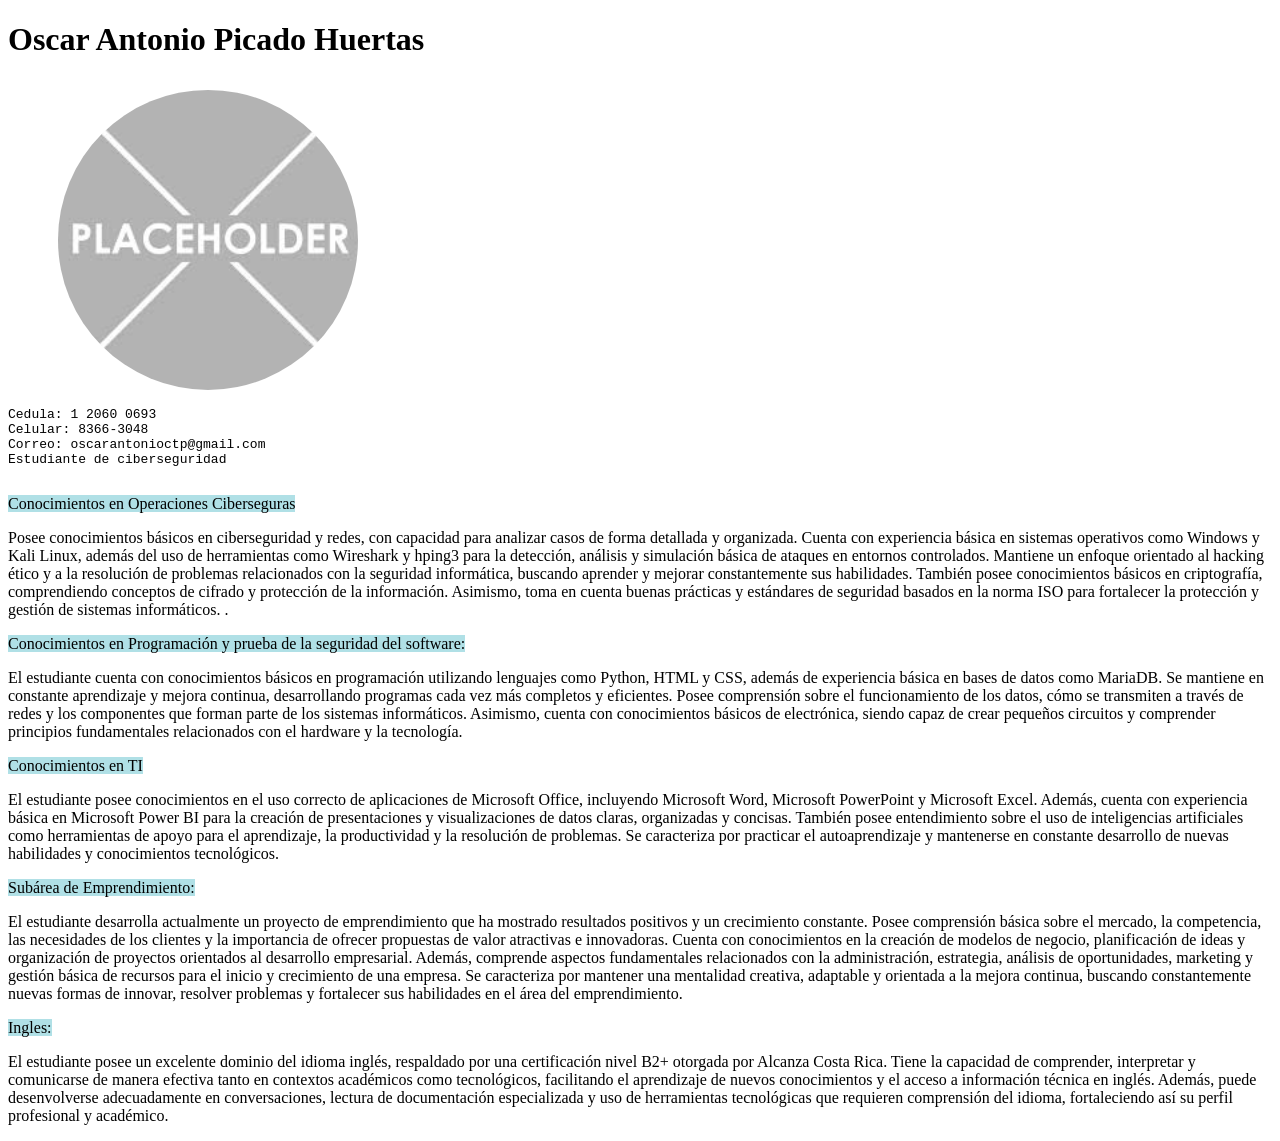
<file: index.html>
<!DOCTYPE html>
<html lang="en">
  <style>
  #img1 {
  clip-path: circle(50%);
}
  </style>
<head>
  <link rel="stylesheet" href="css.css">
  <meta charset="UTF-8">
  <meta name="viewport" content="width=device-width, initial-scale=1.0">
  <title>Perfil de Oscar</title>
</head>
<body>
  <h1>Oscar Antonio Picado Huertas</h1>
  <img id="img1" src="placeholder.jfif" alt="nyan" width="300" height="300" style="margin-left: 50px; margin-top: 10px;">
  <pre>Cedula: 1 2060 0693
Celular: 8366-3048
Correo: oscarantonioctp@gmail.com
Estudiante de ciberseguridad
  </pre>
<p1>
  Conocimientos en Operaciones Ciberseguras
</p1>
<p>Posee conocimientos básicos en ciberseguridad y redes, con capacidad para analizar casos de forma detallada y organizada. Cuenta con experiencia básica en sistemas operativos como Windows y Kali Linux, además del uso de herramientas como Wireshark y hping3 para la detección, análisis y simulación básica de ataques en entornos controlados.

Mantiene un enfoque orientado al hacking ético y a la resolución de problemas relacionados con la seguridad informática, buscando aprender y mejorar constantemente sus habilidades. También posee conocimientos básicos en criptografía, comprendiendo conceptos de cifrado y protección de la información.

Asimismo, toma en cuenta buenas prácticas y estándares de seguridad basados en la norma ISO para fortalecer la protección y gestión de sistemas informáticos.
.</p>
<p1>Conocimientos en Programación y prueba de la seguridad del software:</p1>
<p>El estudiante cuenta con conocimientos básicos en programación utilizando lenguajes como Python, HTML y CSS, además de experiencia básica en bases de datos como MariaDB. Se mantiene en constante aprendizaje y mejora continua, desarrollando programas cada vez más completos y eficientes.

Posee comprensión sobre el funcionamiento de los datos, cómo se transmiten a través de redes y los componentes que forman parte de los sistemas informáticos. Asimismo, cuenta con conocimientos básicos de electrónica, siendo capaz de crear pequeños circuitos y comprender principios fundamentales relacionados con el hardware y la tecnología.</p>
<p1>Conocimientos en TI</p1>
<p>El estudiante posee conocimientos en el uso correcto de aplicaciones de Microsoft Office, incluyendo Microsoft Word, Microsoft PowerPoint y Microsoft Excel. Además, cuenta con experiencia básica en Microsoft Power BI para la creación de presentaciones y visualizaciones de datos claras, organizadas y concisas.

También posee entendimiento sobre el uso de inteligencias artificiales como herramientas de apoyo para el aprendizaje, la productividad y la resolución de problemas. Se caracteriza por practicar el autoaprendizaje y mantenerse en constante desarrollo de nuevas habilidades y conocimientos tecnológicos.
</p>
<p1>Subárea de Emprendimiento: </p1>
<p>El estudiante desarrolla actualmente un proyecto de emprendimiento que ha mostrado resultados positivos y un crecimiento constante. Posee comprensión básica sobre el mercado, la competencia, las necesidades de los clientes y la importancia de ofrecer propuestas de valor atractivas e innovadoras.

Cuenta con conocimientos en la creación de modelos de negocio, planificación de ideas y organización de proyectos orientados al desarrollo empresarial. Además, comprende aspectos fundamentales relacionados con la administración, estrategia, análisis de oportunidades, marketing y gestión básica de recursos para el inicio y crecimiento de una empresa.

Se caracteriza por mantener una mentalidad creativa, adaptable y orientada a la mejora continua, buscando constantemente nuevas formas de innovar, resolver problemas y fortalecer sus habilidades en el área del emprendimiento.
 </p>
<p1>Ingles:</p1>
<p>El estudiante posee un excelente dominio del idioma inglés, respaldado por una certificación nivel B2+ otorgada por Alcanza Costa Rica. Tiene la capacidad de comprender, interpretar y comunicarse de manera efectiva tanto en contextos académicos como tecnológicos, facilitando el aprendizaje de nuevos conocimientos y el acceso a información técnica en inglés.

Además, puede desenvolverse adecuadamente en conversaciones, lectura de documentación especializada y uso de herramientas tecnológicas que requieren comprensión del idioma, fortaleciendo así su perfil profesional y académico.
</p>


</body>
</html>
</file>
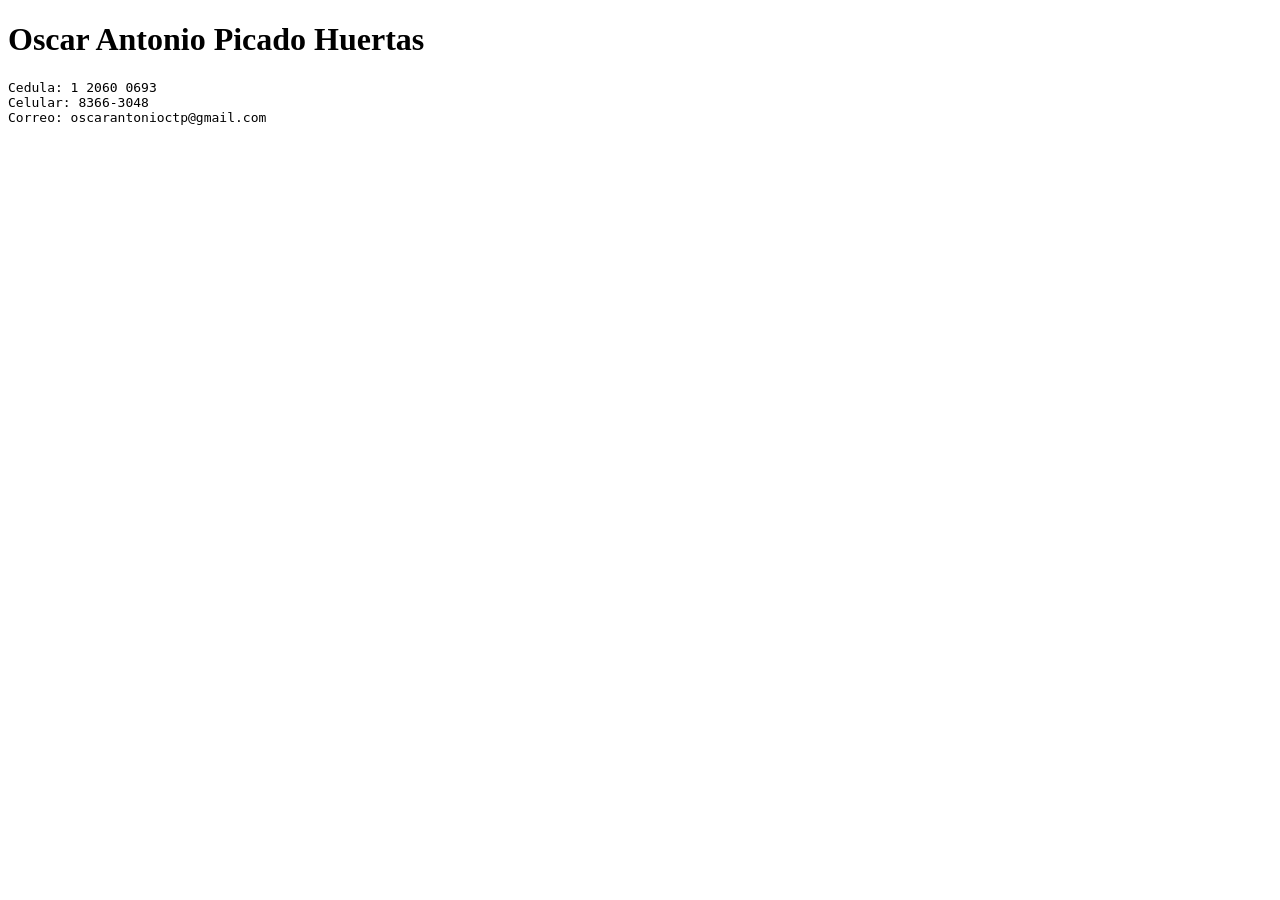
<file: Osqui/index.html>
<!DOCTYPE html>
<html lang="en">
<head>
  <link rel="stylesheet" href="css.css">
  <meta charset="UTF-8">
  <meta name="viewport" content="width=device-width, initial-scale=1.0">
  <title>Perfil de Oscar</title>
</head>
<body>
  <h1>Oscar Antonio Picado Huertas</h1>
  <pre>Cedula: 1 2060 0693
Celular: 8366-3048
Correo: oscarantonioctp@gmail.com
  </pre>
</body>
</html>
</file>
<file: css.css>
body {
  background-image: url("");
}
p1 {
  height: 20px;
  width: 250px;
  background-color: powderblue;
  
}
#home {
  width: 46px;
  height: 44px;
  background-image: url(css.css);
  background-position: 0 0;
}
</file>
<file: Osqui/css.css>
body {
  background-image: url("");
}
</file>
